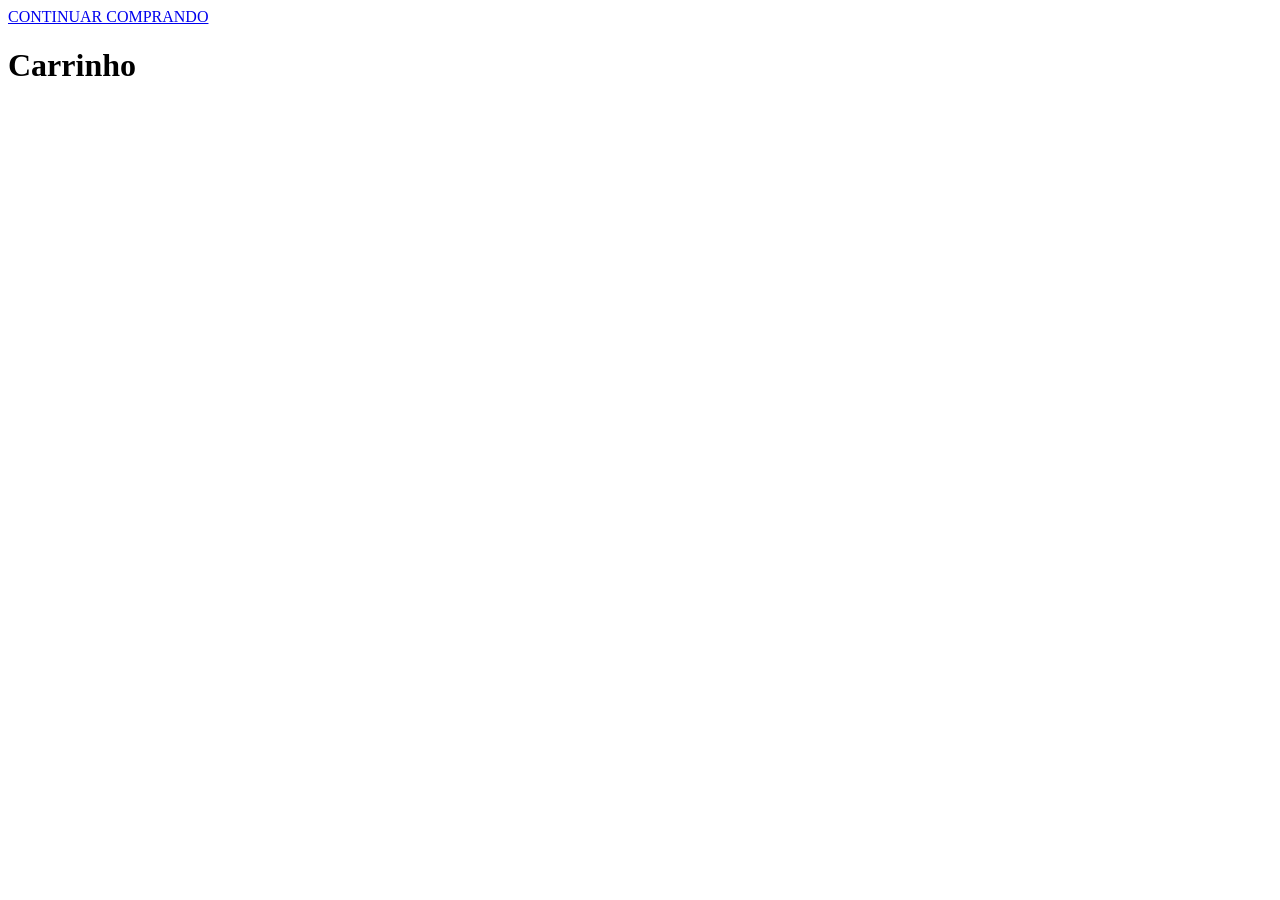
<file: Source/Carrinho/Index.html>
<!DOCTYPE html>
<html lang="en">
<head>
    <meta charset="UTF-8">
    <meta name="viewport" content="width=device-width, initial-scale=1.0">
    <title>Document</title>
</head>
<body>
    <a href="../Loja/">CONTINUAR COMPRANDO</a>
    <H1>Carrinho</H1>
</body>
</html>
</file>
